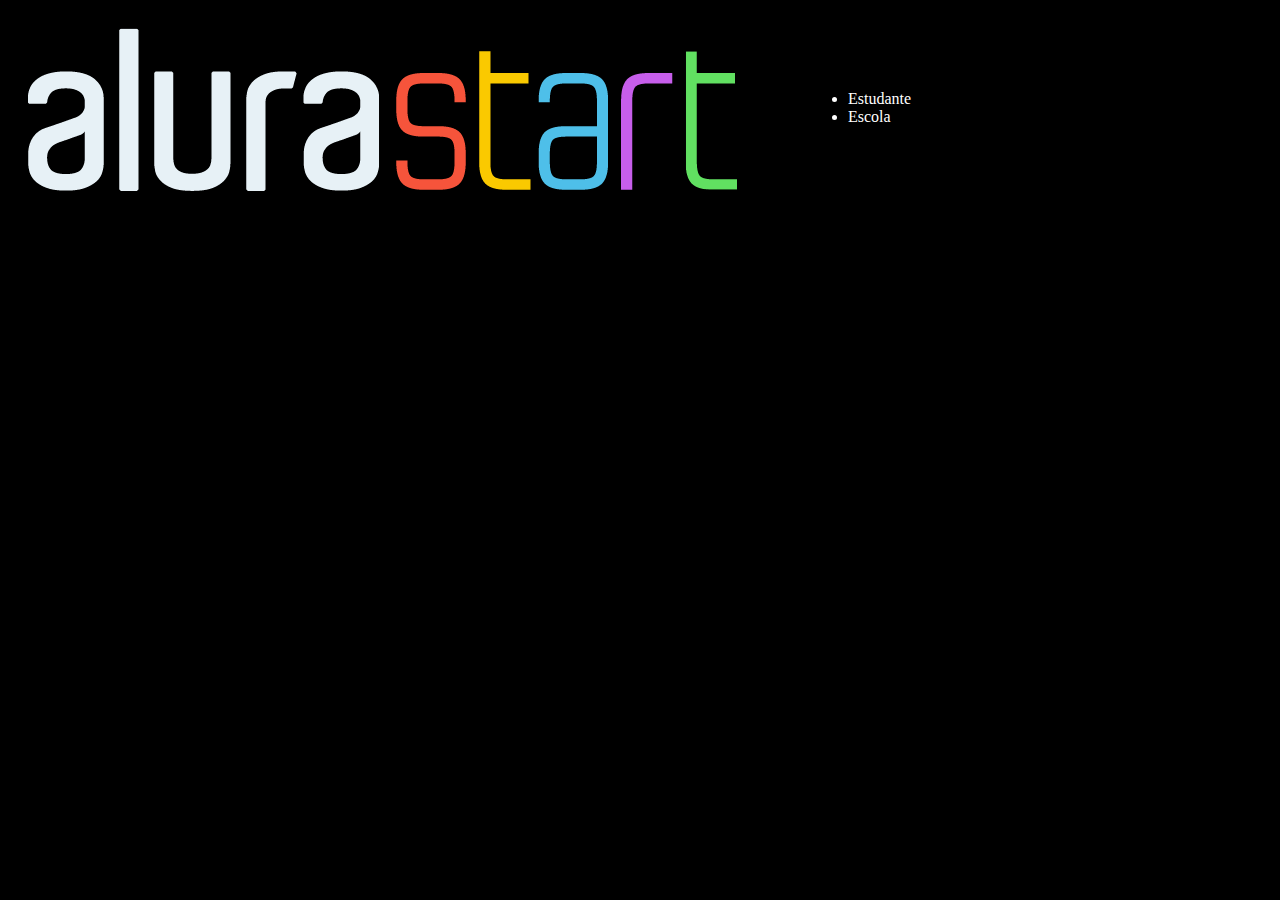
<file: daniel2c/index.html>
<!DOCTYPE html>
<html lang="pt-br">
<head>
    <meta charset="UTF-8">
    <img class="imagem" src="asssets/alurastart logo.png" alt="logo alura start">
    <title>Daniel 2C</title>
    <link rel="stylesheet" href="daniel.css">
</head>
<body class="corpo">

    <br>
    <div>
        <ul>
            <li>
                Estudante <br> 
            </li>
            <li>
                Escola
            </li>
        </ul>
    </div>
</body>
</html>
</file>
<file: daniel2c/daniel.css>
.imagem{
    padding: 20px;
}
.corpo{
    background-color: black;
    color: white;
}
ul{
    display: inline-block;
    margin: 0 0 0 800px;
    position: absolute;
    top: 90px;
}
</file>
